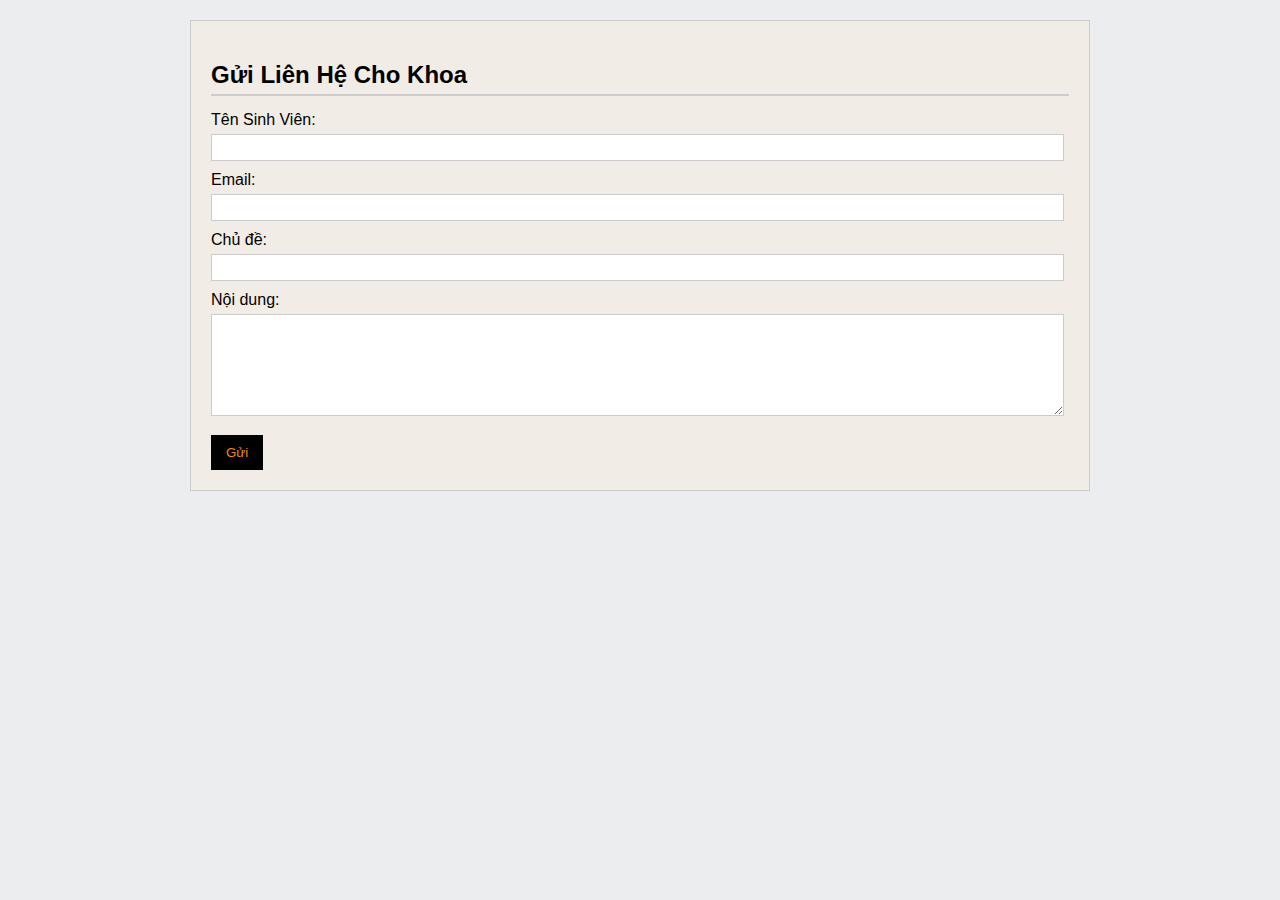
<file: lien-he.html>
<!DOCTYPE html>
<html lang="en">
<head>
    <meta charset="UTF-8">
    <meta name="viewport" content="width=device-width, initial-scale=1.0">
    <title>Document</title>
    <link rel="stylesheet" href="thi.css">
</head>
<body>
    <main>
    <div class="container">
        <section class="content-section">
            <h2>Gửi Liên Hệ Cho Khoa</h2>
            <form action="#" method="POST" class="contact-form">
                <label for="name">Tên Sinh Viên:</label>
                <input type="text" id="name" name="name" required>

                <label for="email">Email:</label>
                <input type="email" id="email" name="email" required>

                <label for="subject">Chủ đề:</label>
                <input type="text" id="subject" name="subject">

                <label for="content">Nội dung:</label>
                <textarea id="content" name="content" rows="6" required></textarea>

                <button type="submit">Gửi</button>
            </form>
        </section>
    </div>
</main>
<li></li>
</body>
</html>
</file>
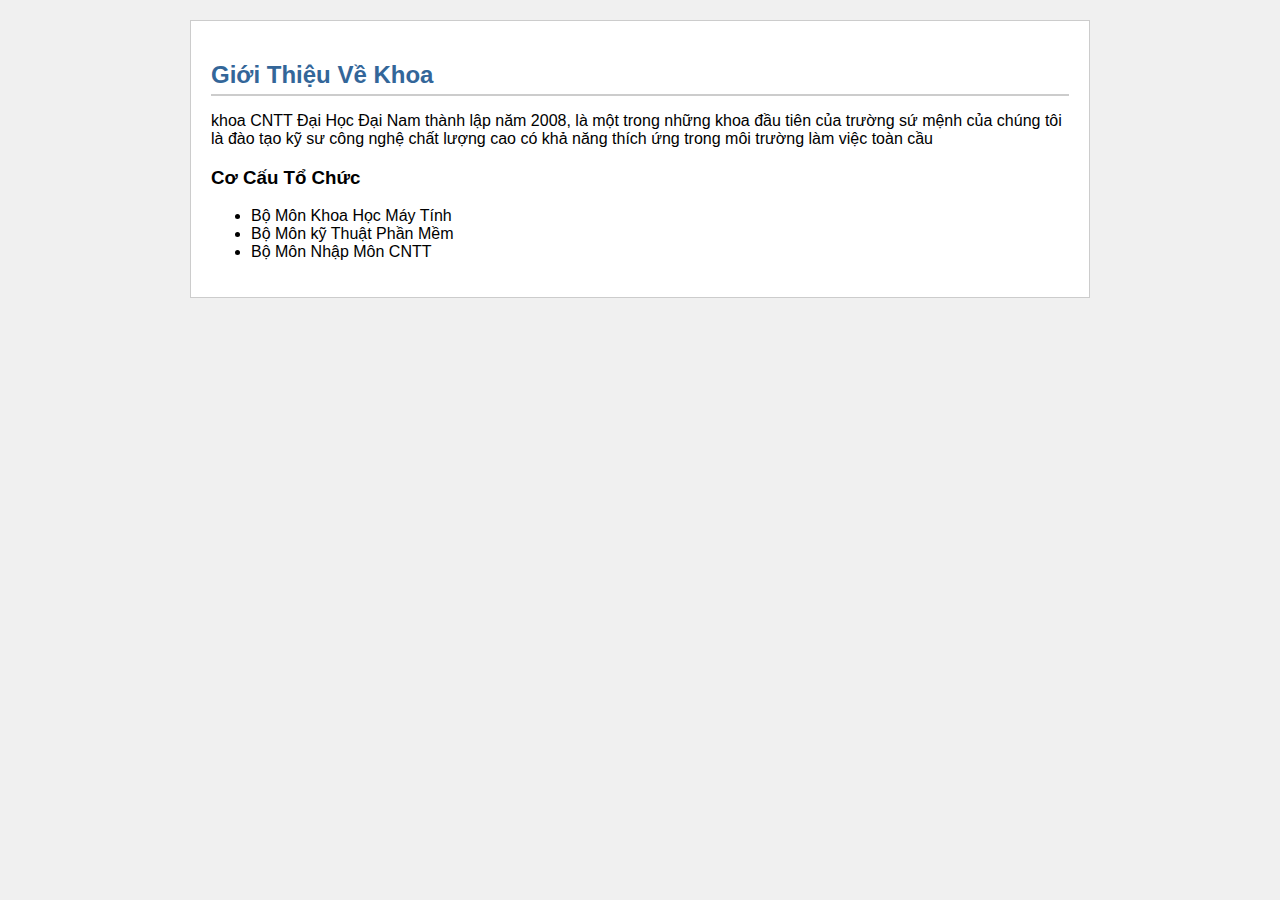
<file: bài/gioi-thieu.html>
<!DOCTYPE html>
<html lang="en">
<head>
    <meta charset="UTF-8">
    <meta name="viewport" content="width=device-width, initial-scale=1.0">
    <title>Document</title>
    <link rel="stylesheet" href="thi.css">
</head>
<body>
    <main>
    <div class="container">
        <section class="content-section">
            <h2>Giới Thiệu Về Khoa</h2>
            <p>khoa CNTT Đại Học Đại Nam thành lập năm 2008, là một trong những khoa đầu 
                tiên của trường sứ mệnh của chúng tôi là đào tạo kỹ sư công nghệ chất lượng 
                cao có khả năng thích ứng trong môi trường làm việc toàn cầu

            </p>
                                        <h3>Cơ Cấu Tổ Chức</h3>
                                        <ul>
                                            <li>Bộ Môn Khoa Học Máy Tính</li>
                                            <li>Bộ Môn kỹ Thuật Phần Mềm</li>
                                            <li>Bộ Môn Nhập Môn CNTT</li>
                                        </ul>
                                        
        </section>
    </div>
</main>
</body>
</html>
</file>
<file: thi.css>
body {
    font-family: Tahoma, Geneva, sans-serif;
    background-color: #ebedef;
    margin: 0;
    padding: 0;
}

.container {
    width: 900px;
    margin: 0 auto;
}

header {
    background-color: #336699;
    color: white;
    padding: 15px;
    text-align: center;
}

header h1 {
    margin: 0;
    font-size: 24px;
}

nav {
    background-color: #eae7e4;
}

#main-menu ul {
    list-style: none;
    padding: 0;
    margin: 0;
    text-align: left;
}

#main-menu > ul > li {
    display: inline-block;
    position: relative;
}

#main-menu a {
    display: block;
    padding: 10px 15px;
    text-decoration: none;
    color: white;
    border-right: 1px solid #e9e2e2;
}

#main-menu a:hover {
    background-color: #f3efef;
}

.sub-menu {
    display: none;
    position: absolute;
    top: 100%;
    left: 0;
    background-color: #ebe5e5;
    min-width: 150px;
    z-index: 10;
}

.sub-menu li {
    display: block;
}

#main-menu > ul > li:hover > .sub-menu {
    display: block;
}

main {
    padding: 20px 0;
}

.content-section {
    background-color: rgb(242, 236, 230);
    padding: 20px;
    margin-bottom: 20px;
    border: 1px solid #ccc;
}

h2 {
    color: #000000;
    border-bottom: 2px solid #ccc;
    padding-bottom: 5px;
    margin-bottom: 15px;
}

footer {
    background-color: #000000;
    color: white;
    text-align: center;
    padding: 10px 0;
    clear: both;
}

table {
    width: 100%;
    border-collapse: collapse;
    margin: 15px 0;
}

table, th, td {
    border: 1px solid #f39c19;
}

th, td {
    padding: 8px;
    text-align: left;
}

th {
    background-color: #eee;
}

.news-container {
    overflow: hidden;
}

.news-card {
    width: 30%;
    float: left;
    margin-right: 3%;
    border: 1px solid #fa8c17;
    margin-bottom: 15px;
    background-color: #f9f9f9;
}

.news-card:last-child {
    margin-right: 0;
}

.news-card img {
    width: 100%;
    height: 200px;
    object-fit: cover;
    display: block;
}

.card-body {
    padding: 10px;
}

.contact-form label {
    display: block;
    margin-top: 10px;
}

.contact-form input[type="text"],
.contact-form input[type="email"],
.contact-form textarea {
    width: 98%;
    padding: 5px;
    margin-top: 5px;
    border: 1px solid #ccc;
}

.contact-form button {
    background-color: #000000;
    color: rgb(236, 142, 9);
    padding: 10px 15px;
    margin-top: 15px;
    border: none;
    cursor: pointer;
}
</file>
<file: bài/thi.css>
body {
    font-family: Tahoma, Geneva, sans-serif;
    background-color: #f0f0f0;
    margin: 0;
    padding: 0;
}

.container {
    width: 900px;
    margin: 0 auto;
}

header {
    background-color: #ea6c0c;
    color: white;
    padding: 15px;
    text-align: center;
}

header h1 {
    margin: 0;
    font-size: 24px;
}

nav {
    background-color: #e7651a;
}

#main-menu ul {
    list-style: none;
    padding: 0;
    margin: 0;
    text-align: left;
}

#main-menu > ul > li {
    display: inline-block;
    position: relative;
}

#main-menu a {
    display: block;
    padding: 10px 15px;
    text-decoration: none;
    color: white;
    border-right: 1px solid #f1700d;
}

#main-menu a:hover {
    background-color: #ec760f;
}

.sub-menu {
    display: none;
    position: absolute;
    top: 100%;
    left: 0;
    background-color: #e35e11;
    min-width: 150px;
    z-index: 10;
}

.sub-menu li {
    display: block;
}

#main-menu > ul > li:hover > .sub-menu {
    display: block;
}

main {
    padding: 20px 0;
}

.content-section {
    background-color: white;
    padding: 20px;
    margin-bottom: 20px;
    border: 1px solid #ccc;
}

h2 {
    color: #336699;
    border-bottom: 2px solid #ccc;
    padding-bottom: 5px;
    margin-bottom: 15px;
}

footer {
    background-color: #dc4f03;
    color: white;
    text-align: center;
    padding: 10px 0;
    clear: both;
}

table {
    width: 100%;
    border-collapse: collapse;
    margin: 15px 0;
}

table, th, td {
    border: 1px solid #ccc;
}

th, td {
    padding: 8px;
    text-align: left;
}

th {
    background-color: #eee;
}

.news-container {
    overflow: hidden;
}

.news-card {
    width: 30%;
    float: left;
    margin-right: 3%;
    border: 1px solid #ddd;
    margin-bottom: 15px;
    background-color: #f9f9f9;
}

.news-card:last-child {
    margin-right: 0;
}

.news-card img {
    width: 100%;
    height: 200px; 
    object-fit: cover;
    display: block;
}

.card-body {
    padding: 10px;
}

.contact-form label {
    display: block;
    margin-top: 10px;
}

.contact-form input[type="text"],
.contact-form input[type="email"],
.contact-form textarea {
    width: 98%;
    padding: 5px;
    margin-top: 5px;
    border: 1px solid #ccc;
}

.contact-form button {
    background-color: #336699;
    color: white;
    padding: 10px 15px;
    margin-top: 15px;
    border: none;
    cursor: pointer;
}
</file>
